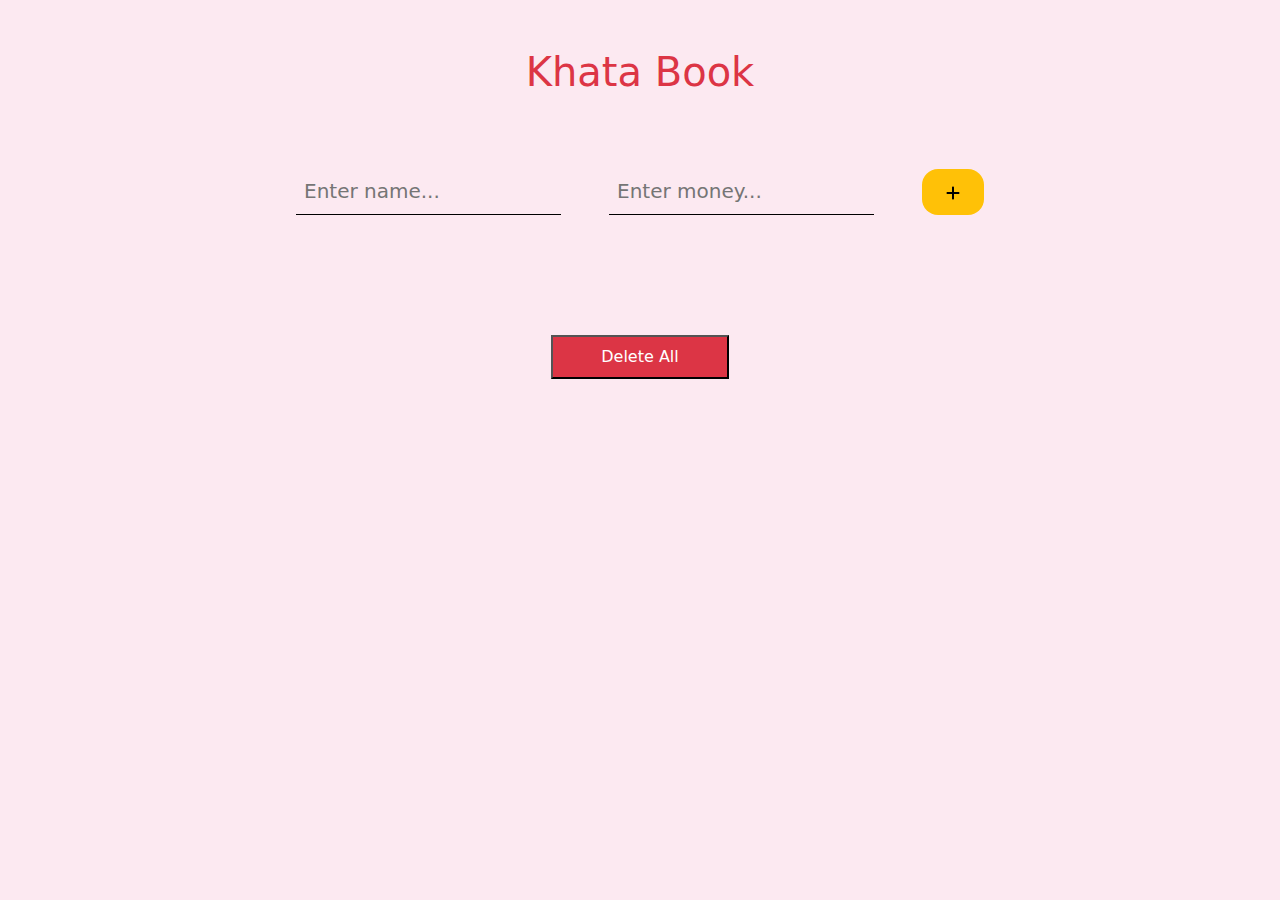
<file: html/index.html>
<!DOCTYPE html>
<html lang="en">
  <head>
    <meta charset="UTF-8" />
    <meta http-equiv="X-UA-Compatible" content="IE=edge" />
    <meta name="viewport" content="width=device-width, initial-scale=1.0" />
    <title>Khata Book</title>
    <link
      rel="stylesheet"
      href="../bootstrap/bootstrap-5.3.0-dist/css/bootstrap.min.css"
    />
    <link rel="stylesheet" href="../css/style.css" />
  </head>

  <body>
    <h1 class="text-center text-danger mt-5">Khata Book</h1>
    <div
      class="d-flex flex-column flex-md-row justify-content-center gap-5 mt-5 inputContainer fs-5 container p-4 mx-auto rounded-5"
    >
      <input
        type="text"
        placeholder="Enter name..."
        id="name"
        class="align-self-center p-2 border-0 border-bottom border-black bg-transparent"
      />
      <input
        type="number"
        placeholder="Enter money..."
        id="money"
        class="align-self-center p-2 border-0 border-bottom border-black bg-transparent"
      />
      <button
        onclick="submit()"
        class="submit-button align-self-center bg-warning px-4 py-2 rounded-4 border-0"
      >
        <img src="../svg/plus-solid.svg" alt="plus" />
      </button>
      <p class="updatedButton align-self-center d-flex gap-3 p-3"></p>
    </div>
    <div
      class="khata-list d-flex flex-column flex-md-row gap-0 w-100 container"
    >
      <div
        class="w-50 display d-flex flex-column mt-5 justify-content-around gap-5 container align-self-center"
      ></div>
    </div>

    <p class="text-center mt-5">
      <button class="bg-danger text-white py-2 px-5" onclick="removeAll()">
        Delete All
      </button>
    </p>

    <script src="../js/script.js"></script>
  </body>
</html>
</file>
<file: css/style.css>
body {
  margin: 0px;
  padding: 0px;
  box-sizing: border-box;
  background-color: #fce9f1;
}

.hidden {
  display: none !important;
}

.updated input {
  max-height: 4rem;
}

.khata-list {
  max-height: 25rem;
  overflow-y: scroll;
}
</file>
